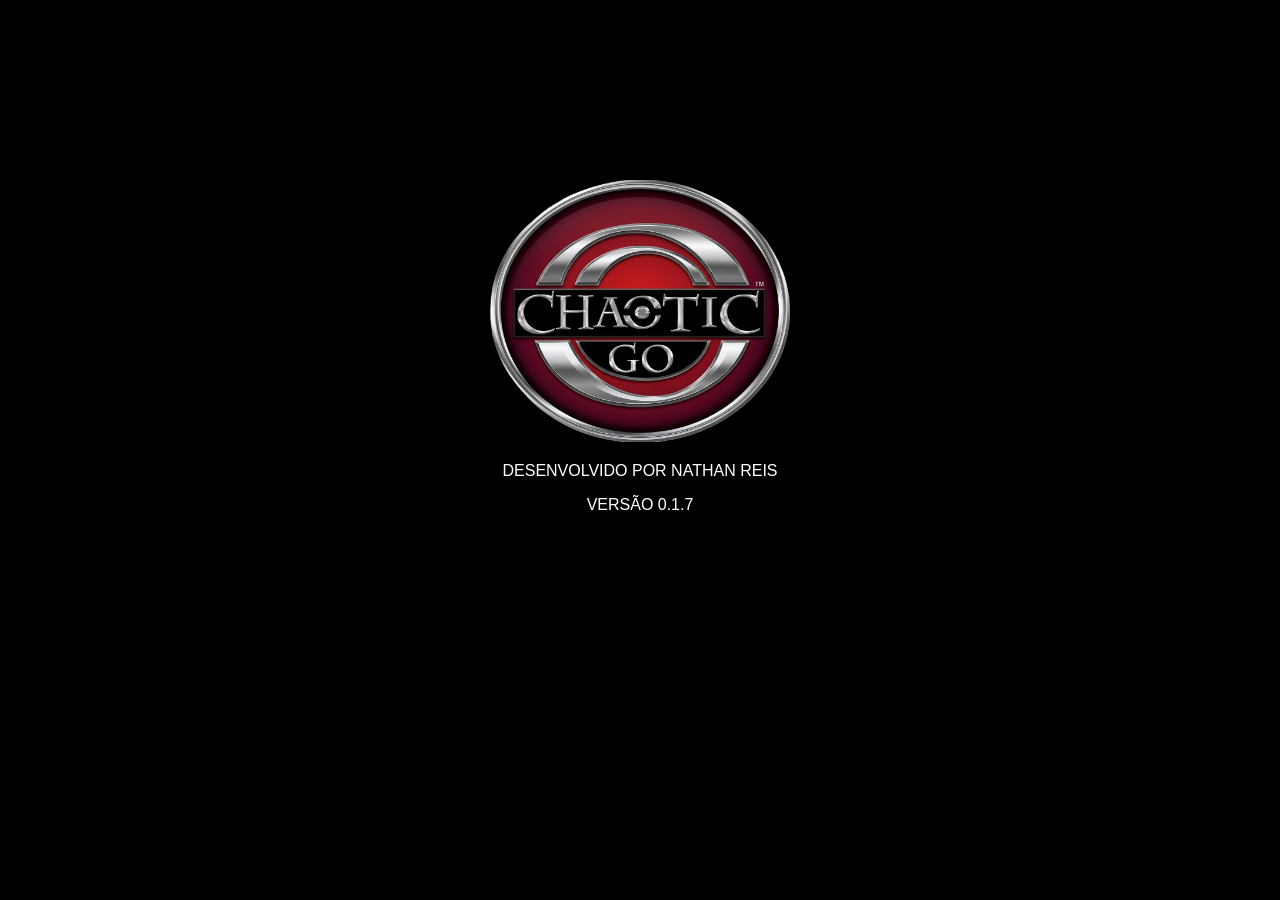
<file: index.html>
<!DOCTYPE html>
<html lang="pt-BR">
<head>
    <meta charset="UTF-8">
    <meta name="viewport" content="width=device-width, initial-scale=1.0, maximum-scale=1.0, user-scalable=no">
    <title>Chaotic GO - Abertura</title> 
    <link rel="stylesheet" href="style.css">
    <link rel="manifest" href="manifest.json">
    <script>
      if ('serviceWorker' in navigator) {
        navigator.serviceWorker.register('sw.js')
          .then(() => console.log("Scanner pronto para operar offline!"))
          .catch(err => console.log("Erro no sinal do Service Worker:", err));
      }
    </script>
</head>
<body>
    
    <div id="painel-instalacao" style="display: none; position: fixed; bottom: 30px; left: 50%; transform: translateX(-50%); background: #111; border: 2px solid #4CAF50; padding: 15px; border-radius: 10px; z-index: 10000; text-align: center; width: 85%; max-width: 400px; box-shadow: 0 0 15px #4CAF50; font-family: monospace;">
        <p style="color: white; font-size: 14px; margin-top: 0; margin-bottom: 15px;">Deseja instalar o Scanner no seu terminal para acesso rápido offline?</p>
        <button id="btn-instalar" style="background: #4CAF50; color: black; border: none; padding: 8px 15px; font-weight: bold; border-radius: 5px; cursor: pointer; margin-right: 10px;">INSTALAR</button>
        <button id="btn-fechar-install" style="background: #ff5555; color: white; border: none; padding: 8px 15px; font-weight: bold; border-radius: 5px; cursor: pointer;">AGORA NÃO</button>
    </div>
    
    <a href="login.html">
        <img src="logo.png" alt="Logotipo Chaotic GO" id="logo-abertura">
    </a>

    <p class="creditos">DESENVOLVIDO POR NATHAN REIS</p>
    <p class="versao">VERSÃO 0.1.7</p>

    <script>
        let deferredPrompt;
        const painelInstalacao = document.getElementById('painel-instalacao');
        const btnInstalar = document.getElementById('btn-instalar');
        const btnFecharInstall = document.getElementById('btn-fechar-install');

        // Escuta o evento do navegador avisando que o site pode virar App
        window.addEventListener('beforeinstallprompt', (e) => {
            e.preventDefault(); // Impede o aviso padrão feio do navegador
            deferredPrompt = e; // Salva o evento para usarmos depois
            painelInstalacao.style.display = 'block'; // Mostra o nosso painel customizado
        });

        // O que acontece quando clica em INSTALAR
        btnInstalar.addEventListener('click', async () => {
            painelInstalacao.style.display = 'none'; // Esconde o nosso painel
            if (deferredPrompt) {
                deferredPrompt.prompt(); // Dispara o instalador do celular
                const { outcome } = await deferredPrompt.userChoice;
                console.log(`Escolha da instalação: ${outcome}`);
                deferredPrompt = null; // Limpa a memória
            }
        });

        // O que acontece quando clica em AGORA NÃO
        btnFecharInstall.addEventListener('click', () => {
            painelInstalacao.style.display = 'none'; // Apenas esconde o aviso
        });
    </script>
</body>
</html>
</file>
<file: style.css>
/* =========================================
   1. CONFIGURAÇÕES GERAIS E TELA TRAVADA
   ========================================= */
html, body {
    margin: 0;
    padding: 0;
    width: 100vw;
    height: 100vh;
    background-color: #000; /* Fundo preto puro e chumbado */
    color: white; 
    font-family: Arial, sans-serif; 
    text-align: center; 
    
    /* REGRAS DE BLINDAGEM (Trava o Scroll e o Zoom) */
    overflow: hidden; 
    overscroll-behavior: none; 
    user-select: none; 
    -webkit-user-select: none;
    touch-action: pan-x pan-y; 
}

#logo-abertura { 
    width: 60%; 
    max-width: 300px; 
    height: auto; 
    display: block; 
    margin: 20vh auto 20px auto; 
    transition: transform 0.3s; 
}

#logo-abertura:hover { transform: scale(1.1); }

#logo-login { 
    width: 150px; 
    margin-top: 20px; 
    margin-bottom: 40px; 
}

/* =========================================
   2. TELA DE LOGIN, CADASTRO E MODAIS
   ========================================= */
.caixa-botoes { 
    display: flex; 
    flex-direction: column; 
    align-items: center; 
    gap: 15px; 
}

.botao-padrao, #btn-entrar, #btn-cadastrar { 
    background-color: #4CAF50; 
    color: white; 
    border: none; 
    padding: 15px; 
    width: 250px; 
    font-size: 18px; 
    font-weight: bold; 
    border-radius: 8px; 
    cursor: pointer; 
    transition: background-color 0.3s, transform 0.3s; 
    box-sizing: border-box; 
}

#btn-entrar, #btn-cadastrar { width: 100%; }

.botao-padrao:hover, #btn-entrar:hover, #btn-cadastrar:hover { 
    background-color: #45a049; 
    transform: scale(1.02); 
}

.botao-admin { 
    background-color: #8b0000; 
    color: white; 
    border: none; 
    padding: 15px; 
    width: 250px; 
    font-size: 18px; 
    font-weight: bold; 
    border-radius: 8px; 
    cursor: pointer; 
    margin-top: 20px; 
    transition: background-color 0.3s, transform 0.3s; 
}

.botao-admin:hover { 
    background-color: #ff0000; 
    transform: scale(1.02); 
}

.modal-oculto { 
    display: none; 
    position: fixed; 
    top: 0; left: 0; width: 100%; height: 100%; 
    background-color: rgba(0, 0, 0, 0.7); 
    backdrop-filter: blur(5px); 
    justify-content: center; 
    align-items: center; 
    z-index: 1000; 
}

.modal-conteudo { 
    background-color: #1a1a1a; 
    padding: 40px 30px; 
    border-radius: 15px; 
    border: 1px solid #333; 
    box-shadow: 0px 15px 35px rgba(0, 0, 0, 0.8); 
    display: flex; 
    flex-direction: column; 
    gap: 20px; 
    width: 320px; 
}

.modal-conteudo h2 { 
    color: #ffffff; 
    margin-top: 0; 
    margin-bottom: 10px; 
    font-size: 26px; 
    letter-spacing: 1px; 
}

.modal-conteudo input { 
    padding: 15px; 
    border-radius: 8px; 
    border: 1px solid #444; 
    background-color: #252525; 
    color: white; 
    font-size: 16px; 
    width: 100%; 
    box-sizing: border-box; 
    transition: border-color 0.3s, box-shadow 0.3s; 
}

.modal-conteudo input:focus { 
    border-color: #4CAF50; 
    box-shadow: 0 0 8px rgba(76, 175, 80, 0.3); 
    outline: none; 
}

.botao-voltar { 
    background-color: #8b0000; 
    color: white; 
    border: none; 
    padding: 15px; 
    width: 100%; 
    box-sizing: border-box; 
    font-size: 18px; 
    font-weight: bold; 
    border-radius: 8px; 
    cursor: pointer; 
    transition: background-color 0.3s, transform 0.3s; 
}

.botao-voltar:hover { 
    background-color: #ff0000; 
    color: white; 
    transform: scale(1.02); 
}

/* =========================================
   3. ESTRUTURA DO SCANNER
   ========================================= */
.fundo-scanner { 
    background-color: transparent; 
    display: flex; 
    justify-content: center; 
    align-items: center; 
    height: 100vh; 
    margin: 0; 
}

.carcaca-scanner { 
    background-color: #ba1818; 
    width: 100%; 
    max-width: 400px; 
    height: auto; 
    min-height: 85vh; 
    border-radius: 15px 15px 60px 60px; 
    border: 5px solid #000; 
    box-shadow: inset 0 0 20px rgba(0,0,0,0.4), 0px 15px 30px rgba(0,0,0,0.9); 
    display: flex; 
    flex-direction: column; 
    align-items: center; 
    padding: 25px 15px 15px 15px; 
    box-sizing: border-box; 
    margin: 0 auto; 
    position: relative; 
}

.logo-scanner { 
    width: 55px; 
    margin-bottom: 15px; 
    border-radius: 50%; 
    box-shadow: 0px 4px 8px rgba(0, 0, 0, 0.6); 
}

.tela-digital { 
    background-color: #081108; 
    width: 100%; 
    height: 60vh; 
    min-height: 350px; 
    border-radius: 10px 10px 25px 25px; 
    border: 6px solid #111; 
    box-shadow: inset 0px 0px 30px rgba(0,0,0,0.9); 
    display: flex; 
    justify-content: center; 
    align-items: center; 
    color: #4CAF50; 
    font-family: 'Courier New', Courier, monospace; 
    text-align: center; 
    overflow: hidden; 
    position: relative; 
} 

/* =========================================
   4. BOTÕES FÍSICOS E D-PAD
   ========================================= */
.painel-botoes { 
    margin-top: 15px; 
    background-color: #3d0c0c; 
    border: 3px solid #b3b3b3; 
    border-radius: 12px; 
    padding: 8px; 
    display: flex; 
    flex-direction: column; 
    align-items: center; 
    gap: 0px; 
    width: 140px; 
}

.linha-botoes { display: flex; justify-content: center; }
.linha-meio { align-items: center; }

.btn-direcional { 
    background-color: #4CAF50; 
    color: #000; 
    border: 2px solid #111; 
    width: 35px; 
    height: 35px; 
    font-size: 14px; 
    cursor: pointer; 
    box-shadow: 0px 3px 0px #1b5e20; 
    transition: transform 0.1s, box-shadow 0.1s; 
}

#btn-cima { border-radius: 10px 10px 0 0; }
#btn-baixo { border-radius: 0 0 10px 10px; }
#btn-esq { border-radius: 10px 0 0 10px; }
#btn-dir { border-radius: 0 10px 10px 0; }

.btn-direcional:active { 
    transform: translateY(3px); 
    box-shadow: 0px 0px 0px #1b5e20; 
}

.btn-escanear { 
    background-color: #e53935; 
    color: white; 
    font-weight: bold; 
    font-size: 10px; 
    border: 2px solid #111; 
    border-radius: 50%; 
    width: 45px; 
    height: 45px; 
    cursor: pointer; 
    box-shadow: 0px 3px 0px #8e0000; 
    margin: 0 3px; 
    transition: transform 0.1s, box-shadow 0.1s, background-color 0.3s; 
}

.btn-escanear:active { 
    transform: translateY(3px); 
    box-shadow: 0px 0px 0px #8e0000; 
    background-color: #ff5252; 
}

/* =========================================
   5. MENU DE APPS E GRADE
   ========================================= */
.menu-grade { 
    display: grid; 
    grid-template-columns: repeat(3, 1fr); 
    gap: 15px; 
    padding: 10px; 
    width: 100%; 
    justify-items: center; 
}

.app-icone { 
    display: flex; 
    flex-direction: column; 
    align-items: center; 
    justify-content: center; 
    width: 65px; 
    height: 65px; 
    background-color: #0d2a0d; 
    border: 2px solid #1b5e20; 
    border-radius: 12px; 
    cursor: pointer; 
    transition: transform 0.2s, background-color 0.2s, box-shadow 0.2s; 
}

.app-icone:hover { 
    transform: scale(1.1); 
    background-color: #1b5e20; 
    box-shadow: 0 0 12px #4CAF50; 
}

.app-selecionado { 
    transform: scale(1.1); 
    background-color: #1b5e20; 
    box-shadow: 0 0 15px #4CAF50, inset 0 0 10px #4CAF50; 
    border-color: #4CAF50; 
}

.icone-emoji { font-size: 24px; margin-bottom: 5px; }

.app-texto { 
    font-size: 9px; 
    color: #4CAF50; 
    font-weight: bold; 
    font-family: Arial, sans-serif; 
    letter-spacing: 1px; 
}

/* =========================================
   6. LOCAIS, CARROSSEL E MENSAGENS
   ========================================= */
#tela-locais { 
    display: flex; 
    flex-direction: column; 
    align-items: center; 
    justify-content: center; 
    width: 100%; 
    height: 100%; 
}

.titulo-tela { 
    font-size: 12px; 
    font-weight: bold; 
    margin-top: 0; 
    margin-bottom: 5px; 
    letter-spacing: 1px; 
}

.mensagem-sistema { 
    color: #ffcc00; 
    font-size: 9px; 
    font-weight: bold; 
    min-height: 25px; 
    width: 80%; 
    opacity: 0; 
    transition: opacity 0.3s; 
}

.mensagem-sistema.mostrar { opacity: 1; }

.container-carrossel { 
    display: flex; 
    align-items: center; 
    justify-content: center; 
    gap: 10px; 
    width: 100%; 
    margin-top: 5px; 
}

.seta-carrossel { 
    background: none; 
    border: none; 
    color: #4CAF50; 
    font-size: 22px; 
    cursor: pointer; 
    transition: transform 0.2s, color 0.2s; 
    padding: 0 5px; 
}

.seta-carrossel:hover { color: #fff; transform: scale(1.2); }

.carrossel-cartas { display: flex; justify-content: center; }

.carta-local-real { 
    width: 180px; 
    height: 125px; 
    border: 3px solid #555; 
    border-radius: 8px; 
    cursor: pointer; 
    transition: transform 0.2s, border-color 0.2s, box-shadow 0.2s; 
    overflow: hidden; 
}

.carta-local-real img { 
    width: 100%; 
    height: 100%; 
    object-fit: cover; 
    display: block; 
}

.carta-local-real:hover { 
    transform: scale(1.05) translateY(-5px); 
    border-color: #4CAF50; 
    box-shadow: 0px 5px 15px rgba(76, 175, 80, 0.4); 
}

.btn-voltar-pequeno { 
    margin-top: 15px; 
    background-color: transparent; 
    color: #ff5252; 
    border: 1px solid #ff5252; 
    padding: 5px 15px; 
    font-size: 10px; 
    border-radius: 5px; 
    cursor: pointer; 
}

.btn-voltar-pequeno:hover { 
    background-color: #ff5252; 
    color: white; 
}

/* =========================================
   7. INSPEÇÃO, ZOOM E DNA (STATS)
   ========================================= */
#tela-detalhe-carta { 
    width: 100%; 
    height: 100%; 
    display: flex; 
    justify-content: center; 
    align-items: center; 
    background-color: #020502; 
}

.container-carta-inspecao {
    position: relative;
    width: 100%;
    height: 100%;
    display: flex;
    justify-content: center;
    align-items: center;
}

#imagem-detalhe { 
    max-width: 95%; 
    max-height: 95%; 
    border-radius: 10px; 
    border: 2px solid #4CAF50; 
    object-fit: contain; 
    box-shadow: 0 0 20px rgba(76, 175, 80, 0.3); 
}

.camada-stats {
    position: absolute;
    width: 100%;
    height: 100%;
    top: 0;
    left: 0;
    pointer-events: none;
}

/* =========================================================
   CALIBRAÇÃO 4.0 - PIXELS DO DIRETOR (COMPUTADORES / PC)
   ========================================================= */
.stat {
    position: absolute;
    color: black;
    font-weight: bold;
    font-family: 'Arial Black', sans-serif;
    font-size: 11px; 
    text-shadow: 1px 1px 0px white;
    width: 50px;
    text-align: center;
}

/* Coloque aqui os números que ficam perfeitos no seu PC */
#stat-coragem    { top: 64%; left: 15.1%; } 
#stat-poder      { top: 70.2%; left: 15.1%; } 
#stat-sabedoria  { top: 76.1%; left: 15.1%; } 
#stat-velocidade { top: 82.7%; left: 15.1%; } 
#stat-energia    { top: 87.7%; left: 69.5%; font-size: 20px; width: 60px; }


/* =========================================================
   CALIBRAÇÃO MOBILE (CELULARES - TELAS MENORES QUE 768px)
   ========================================================= */
@media (max-width: 768px) {
    .stat {
        /* Se precisar diminuir um pouco a fonte no celular, mude aqui: */
        font-size: 19px; 
    }

    /* Coloque aqui os números que ficam perfeitos na tela do seu celular */
    #stat-coragem    { top: 63.2%; left: 7.3%; } 
    #stat-poder      { top: 69.1%; left: 7.3%; } 
    #stat-sabedoria  { top: 74.7%; left: 7.3%; } 
    #stat-velocidade { top: 81%; left: 7.3%; } 
    #stat-energia    { top: 86.5%; left: 77.5%; font-size: 30px; }
}


/* =========================================
   8. RADAR E MAPA
   ========================================= */
.painel-acao-viagem { 
    margin-top: 25px; 
    display: flex; 
    gap: 15px; 
    width: 100%; 
    justify-content: center; 
    align-items: center; 
}

.botao-viajar { 
    background-color: #4CAF50; 
    color: #000; 
    font-weight: bold; 
    font-size: 14px; 
    padding: 12px 20px; 
    border: 2px solid #1b5e20; 
    border-radius: 8px; 
    cursor: pointer; 
    box-shadow: 0 5px 0 #1b5e20; 
    transition: transform 0.1s, box-shadow 0.1s; 
}

.botao-viajar:active { 
    transform: translateY(5px); 
    box-shadow: 0 0 0 #1b5e20; 
}

.botao-voltar-viagem { 
    background-color: #e53935; 
    color: white; 
    font-weight: bold; 
    font-size: 14px; 
    padding: 12px 20px; 
    border: 2px solid #8e0000; 
    border-radius: 8px; 
    cursor: pointer; 
    box-shadow: 0 5px 0 #8e0000; 
    transition: transform 0.1s, box-shadow 0.1s; 
}

.botao-voltar-viagem:active { 
    transform: translateY(5px); 
    box-shadow: 0 0 0 #8e0000; 
}

#tela-mapa { 
    width: 100%; 
    height: 100%; 
    display: flex; 
    flex-direction: column; 
    justify-content: center; 
    align-items: center; 
    position: relative; 
}

@keyframes piscar { 
    0% { opacity: 1; text-shadow: 0 0 5px #4CAF50; } 
    50% { opacity: 0.4; text-shadow: none; } 
    100% { opacity: 1; text-shadow: 0 0 5px #4CAF50; } 
}

.texto-carregando { 
    font-size: 14px; 
    animation: piscar 1.5s infinite; 
    color: #4CAF50; 
    font-weight: bold; 
    padding: 20px; 
    z-index: 10; 
}

#meu-mapa { width: 100%; height: 100%; display: none; z-index: 1; }

.btn-radar {
    position: absolute;
    bottom: 15px;
    z-index: 1000;
    background-color: #111;
    border-color: #4CAF50;
    color: #4CAF50;
    font-weight: bold;
}

.btn-radar:hover { background-color: #4CAF50; color: #000; }

/* =========================================
   9. ARENA DO MINI-GAME E MONSTRO NA CENA
   ========================================= */
#tela-minigame { 
    width: 100%; 
    height: 100%; 
    position: relative; 
    display: none; 
}

#fundo-cena-minigame { 
    width: 100%; 
    height: 100%; 
    object-fit: cover; 
    position: absolute; 
    top: 0; left: 0; 
    z-index: 1;
    filter: brightness(0.6) sepia(0.3) hue-rotate(80deg); 
}

/* O NOVO: Visual do monstro na cena de combate */
#monstro-cena {
    position: absolute;
    bottom: 10%;
    left: 50%;
    transform: translateX(-50%);
    height: 50%;
    z-index: 2;
    pointer-events: none;
    filter: drop-shadow(0 0 15px rgba(0,0,0,0.8));
}

#interface-minigame { position: relative; z-index: 3; width: 100%; height: 100%; }

#timer-barra { 
    width: 80%; height: 10px; 
    background: #002200; 
    border: 2px solid #4CAF50; 
    margin: 15px auto 5px; 
    border-radius: 5px; 
}

#timer-progresso { 
    width: 100%; height: 100%; 
    background: #4CAF50; 
    transition: width 0.1s linear; 
}

/* O ALVO FIXO (Para garantir a precisão matemática) */
.alvo-circulo {
    position: absolute; 
    width: 45px; /* Tamanho fixado */
    height: 45px; /* Tamanho fixado */
    border: 3px solid rgba(255, 255, 255, 0.8);
    border-radius: 50%; 
    background: rgba(255, 255, 255, 0.1);
    transform: translate(-50%, -50%);
    z-index: 4; /* Na frente do monstro */
}

.alvo-circulo.atingido { 
    border-color: #4CAF50; 
    background: rgba(76, 175, 80, 0.5); 
    box-shadow: 0 0 15px #4CAF50; 
}

#mira-vermelha {
    position: absolute; 
    width: 25px; 
    height: 25px;
    background: radial-gradient(circle, #ff0000 30%, transparent 70%);
    border: 2px solid #ff5555; 
    border-radius: 50%;
    transform: translate(-50%, -50%); 
    z-index: 10; /* Sempre no topo de tudo */
    transition: top 0.3s ease-in-out, left 0.3s ease-in-out; 
}

/* =========================================
   10. TELA DE PERFIL DO JOGADOR
   ========================================= */
#tela-perfil {
    width: 100%;
    height: 100%;
    display: none;
    flex-direction: column;
    align-items: center;
    position: relative;
    overflow-y: auto;
    padding-bottom: 20px;
    box-sizing: border-box;
}

.perfil-info {
    background: #112211;
    border: 1px solid #4CAF50;
    border-radius: 10px;
    padding: 10px;
    width: 80%;
    margin-top: 10px;
    margin-bottom: 10px;
    display: flex;
    flex-direction: column;
    align-items: center;
}

.avatar-perfil {
    font-size: 35px;
    background-color: #000;
    border: 2px solid #4CAF50;
    border-radius: 50%;
    width: 60px;
    height: 60px;
    line-height: 60px;
    margin-bottom: 5px;
    cursor: pointer;
    background-size: cover;
    background-position: center;
    transition: transform 0.2s;
}

.avatar-perfil:hover { transform: scale(1.1); border-color: #fff; }

.nome-editavel {
    margin: 5px 0; color: white; font-size: 16px; cursor: pointer; transition: color 0.2s;
}
.nome-editavel:hover { color: #4CAF50; }

.perfil-stats-grid {
    display: grid;
    grid-template-columns: 1fr 1fr;
    gap: 10px;
    width: 85%;
}

.stat-box {
    background: #000;
    border: 1px solid #4CAF50;
    border-radius: 8px;
    padding: 8px;
    font-size: 8px;
    color: #4CAF50;
    text-transform: uppercase;
}

.stat-box span {
    display: block; font-size: 14px; color: white; font-weight: bold; margin-top: 2px;
}

/* =========================================
   11. TELA SOCIAL E TROCAS
   ========================================= */
#tela-social {
    width: 100%; height: 100%; display: none; flex-direction: column; align-items: center; position: relative; overflow-y: auto; padding-bottom: 20px; box-sizing: border-box;
}

.amigo-item {
    background: #112211; border: 1px solid #4CAF50; border-radius: 8px; padding: 10px; display: flex; justify-content: space-between; align-items: center; width: 90%; margin-bottom: 8px; box-sizing: border-box;
}

.amigo-info { display: flex; align-items: center; gap: 10px; }
.amigo-avatar { font-size: 20px; width: 35px; height: 35px; background: #000; border-radius: 50%; display: flex; align-items: center; justify-content: center; border: 1px solid #4CAF50; }
.amigo-nome { color: white; font-size: 11px; font-weight: bold; }
.amigo-id { color: #4CAF50; font-size: 9px; }

.btn-trocar {
    background: #4CAF50; color: #000; border: none; padding: 6px 12px; border-radius: 5px; font-weight: bold; cursor: pointer; font-size: 10px; transition: transform 0.2s;
}
.btn-trocar:hover { transform: scale(1.1); background: #fff; }

.slot-troca {
    width: 65px; height: 90px; border-radius: 5px; display: flex; align-items: center; justify-content: center; background: #111; margin: 0 auto;
}
/* =========================================
   12. OFICINA DE DECKS (TABULEIRO)
   ========================================= */
.tabuleiro-glow {
    background: linear-gradient(135deg, #1f4f59 0%, #112d33 100%);
    border: 3px solid #00ffff;
    border-radius: 15px;
    box-shadow: 0 0 15px #00ffff, inset 0 0 20px rgba(0,255,255,0.2);
    width: 100%;
    flex: 1;
    display: flex;
    padding: 10px;
    box-sizing: border-box;
    position: relative;
}

/* Áreas divididas */
.area-pilhas { display: flex; flex-direction: column; gap: 20px; justify-content: center; width: 75px; align-items: center; }
.area-formacao { display: flex; flex-direction: column; gap: 10px; align-items: center; justify-content: center; flex: 1; }
.area-mugics { display: flex; flex-direction: column; gap: 3px; align-items: center; justify-content: center; width: 40px; }

/* Pilhas 3D (Ataques e Locais) */
.pilha-cartas {
    width: 60px;
    height: 85px;
    background: #111;
    border-radius: 5px;
    display: flex;
    flex-direction: column;
    align-items: center;
    justify-content: center;
    color: white;
    font-size: 9px;
    font-weight: bold;
    cursor: pointer;
    box-shadow: -2px 2px 0 #222, -4px 4px 0 #444, -6px 6px 0 #666;
    border: 2px solid #555;
    transition: transform 0.2s;
}
.pilha-cartas:hover { transform: translate(2px, -2px); }
.slot-local { border-color: #4CAF50; color: #4CAF50; }
.slot-ataque { border-color: #ff5555; color: #ff5555; }
.contador-cartas { font-size: 14px; margin-top: 5px; color: white; }

/* Linhas 3-2-1 e Combo Criatura/Equipamento */
.linha-formacao { display: flex; justify-content: center; gap: 10px; width: 100%; }
.combo-slot { position: relative; width: 50px; height: 50px; cursor: pointer; }

.slot-criatura {
    width: 100%;
    height: 100%;
    background: #0a1515;
    border: 2px solid #00ffff;
    border-radius: 8px;
    box-shadow: inset 0 0 10px rgba(0,255,255,0.2);
    position: absolute;
    top: 0; left: 0;
    z-index: 2;
    display: flex; align-items: center; justify-content: center;
    transition: transform 0.2s;
}
.slot-criatura:hover { transform: scale(1.1); border-color: #fff; }

.slot-equipamento {
    width: 80%;
    height: 80%;
    background: #331111;
    border: 2px solid #ffaa00;
    border-radius: 5px;
    position: absolute;
    bottom: -8px;
    right: -8px;
    z-index: 1;
    box-shadow: 2px 2px 5px rgba(0,0,0,0.8);
}

/* =========================================
   MUGICS - HEPTÁGONOS ORIGINAIS COM BORDA NEON
   ========================================= */
.slot-mugic-heptagono {
    position: relative; 
    width: 26px;  /* ⬅️ Diminuímos de 30px para 26px! O tamanho perfeito. */
    height: 26px; 
    background: #00ffff; /* A cor Neon da borda */
    clip-path: polygon(50% 0%, 90% 20%, 100% 60%, 75% 100%, 25% 100%, 0% 60%, 10% 20%);
    display: flex;
    align-items: center;
    justify-content: center;
    cursor: pointer;
    flex-shrink: 0; 
    transition: transform 0.2s;
}

.slot-mugic-heptagono:hover {
    transform: scale(1.1);
    background: #fff; 
}

/* O "buraco" escuro do meio onde a carta entra */
.slot-mugic-heptagono::after {
    content: '';
    position: absolute;
    width: 22px; /* ⬅️ Exatamente 4 pixels menor que 26px (mantendo os 2px de borda) */
    height: 22px; 
    background: #050a0f; 
    clip-path: polygon(50% 0%, 90% 20%, 100% 60%, 75% 100%, 25% 100%, 0% 60%, 10% 20%);
    top: 50%; 
    left: 50%; 
    transform: translate(-50%, -50%); 
}
/* =========================================
   13. CLASSES AUXILIARES (LÓGICA)
   ========================================= */
.escondido {
    display: none !important; /* Faz o elemento sumir do tabuleiro sem quebrar o layout */
}

/* Botão de Ajuda "?" (Círculo Neon) */
.btn-help-decks {
    width: 30px;
    height: 30px;
    border: 2px solid #00ffff;
    border-radius: 50%;
    color: #00ffff;
    background: transparent;
    font-size: 18px;
    font-weight: bold;
    display: flex;
    align-items: center;
    justify-content: center;
    cursor: pointer;
    box-shadow: 0 0 10px rgba(0, 255, 255, 0.5);
    transition: background 0.2s, box-shadow 0.2s;
    user-select: none;
}

.btn-help-decks:hover {
    background: rgba(0, 255, 255, 0.2);
    box-shadow: 0 0 15px #00ffff;
}

/* Botão Fechar do Modal (×) */
.btn-close-livro {
    position: absolute;
    top: 10px;
    right: 15px;
    font-size: 24px;
    color: #ff5555;
    cursor: pointer;
    user-select: none;
    transition: color 0.2s;
}

.btn-close-livro:hover {
    color: #fff;
}

/* --- O Livro Animado (Encaixado Perfeitamente no Visor) --- */
.livro {
    width: 90%; 
    height: 75%; /* 💡 Reduzi um pouco a altura para as setas caberem embaixo! */
    max-width: 320px; 
    max-height: 450px; 
    background: #111; 
    border: 2px solid #00ffff; 
    border-radius: 10px;
    perspective: 1500px; 
    overflow: hidden; 
    box-shadow: 0 0 20px rgba(0, 255, 255, 0.3); 
    position: relative; /* 💡 Tirei a flutuação! Agora as setas aparecem! */
    z-index: 10; 
}

/* As Páginas do Livro */
.pagina {
    position: absolute;
    width: calc(100% - 4px); /* Espaço para as bordas neon (2px de cada lado) */
    height: calc(100% - 4px); /* Espaço para as bordas neon (2px em cima/baixo) */
    background: #0a0f0a; /* Fundo escuro original */
    padding: 15px; /* Padding reduzido original */
    box-sizing: border-box;
    display: flex;
    flex-direction: column;
    align-items: center;
    justify-content: center;
    backface-visibility: hidden; /* Esconde a parte de trás da página original */
    transition: transform 0.6s; /* Tempo da animação original */
    transform-origin: left center; /* Eixo de rotação original */
    opacity: 0; /* Começa invisível original */
    z-index: 1; /* Começa em z-index baixo original */
    
    /* 👇 Centralização Milimétrica na .livro (Matemática Infallível) 👇 */
    top: 50%;
    left: 50%;
    transform: translate(-50%, -50%); /* Garante o encaixe perfeito no meio */
}

/* Página Ativa (vísivel, de pé e centralizada) */
.pagina-ativa {
    opacity: 1;
    z-index: 10;
    transform: translate(-50%, -50%) rotateY(0deg); /* Posição normal, mantendo a centralização */
}

/* Página Anterior (girada para trás e centralizada) */
.pagina-anterior {
    transform: translate(-50%, -50%) rotateY(-180deg); /* Gira 180 graus, mantendo a centralização */
}

/* Estilização do Conteúdo do Livro */
.livro h3, .livro h4 { color: #00ffff; margin-bottom: 10px; text-shadow: 0 0 5px #00ffff; text-align: center;}
.livro h3 { font-size: 20px; text-transform: uppercase; }
.livro p { color: #fff; font-size: 12px; margin-bottom: 15px; text-align: center; }
.livro ul { color: #4CAF50; font-size: 11px; margin-top: 10px; padding-left: 15px; text-align: left; list-style-type: decimal; }
.livro li { margin-bottom: 5px; line-height: 1.3;}
.livro strong { color: #fff; }

/* Navegação do Livro (Setas) */
.navegacao-livro {
    display: flex;
    gap: 30px;
    margin-top: 20px;
    margin-bottom: 10px;
}

.seta-livro {
    background: transparent;
    border: none;
    color: #4CAF50;
    font-size: 24px;
    cursor: pointer;
    transition: color 0.2s;
    user-select: none;
}

.seta-livro:hover {
    color: #00ffff;
}


/* ========================================= */
/* ⚔️ TABULEIRO OFICIAL DO DROME (6x6) ⚔️ */
/* ========================================= */

.arena-drome-container {
    width: 100%;
    height: 100%;
    background: #2b2b2b; /* fundo mais fiel */
    display: flex;
    flex-direction: column;
    justify-content: space-between;
    padding: 10px;
    box-sizing: border-box;
}

.metade-tabuleiro {
    display: flex;
    justify-content: space-between;
    align-items: center;
    width: 100%;
    height: 42%; /* mais espaço pro campo */
}

/* 🔥 Vira TODO o lado do oponente */
.lado-oponente {
    transform: rotate(180deg);
}

/* 🔥 MAS corrige as cartas do oponente para ficarem legíveis */
.lado-oponente .slot-carta-batalha {
    transform: rotate(180deg);
}

/* 🔥 CARTAS DO JOGADOR (ficam viradas para o oponente) */
.virada-180 {
    transform: rotate(180deg);
}

/* Zonas Laterais (Decks e Mugics) */
.zona-lateral {
    width: 22%;
    height: 100%;
    display: flex;
    flex-direction: column;
    justify-content: space-between;
    align-items: center;
}


.box-deck.ataque { border-color: #ff5555; }

.coluna-mugics {
    display: flex;
    flex-direction: column;
    gap: 6px;
    padding: 6px;
    background: rgba(0,255,255,0.08);
    border-radius: 10px;
}

.hex-mugic::after {
    content: '';
    width: 20px;
    height: 20px;
    background: #0a0a0a;
    clip-path: polygon(50% 0%, 90% 20%, 100% 60%, 75% 100%, 25% 100%, 0% 60%, 10% 20%);
}

.box-deck {
    width: 65px;
    height: 90px;
    border: 2px solid #ccc;
    background: #111;
    color: #fff;
    font-size: 10px;
    display: flex;
    align-items: center;
    justify-content: center;
    text-align: center;
    border-radius: 6px;
}

.hex-mugic {
    width: 26px;
    height: 26px;
    background: #00ffff;
    clip-path: polygon(50% 0%, 90% 20%, 100% 60%, 75% 100%, 25% 100%, 0% 60%, 10% 20%);
    display: flex;
    align-items: center;
    justify-content: center;
    box-shadow: 0 0 10px #00ffff;
}

/* Zona Central (Pirâmide Centralizada) */
.zona-central.centralizada {
    flex: 1;
    display: flex;
    flex-direction: column;
    justify-content: center;
    align-items: center;
    gap: 2px; /* Cartas quase coladas */
}

.linha-formacao-batalha {
    display: flex;
    justify-content: center;
    gap: 2px; /* Cartas quase coladas */
}

.slot-carta-batalha {
    width: 80px;  /* Diminuímos a largura de 88px */
    height: 100px; /* Diminuímos a altura de 110px */
    background: transparent;
    border: none;
    box-shadow: none;
    border-radius: 0;
    overflow: visible;
}

/* Área da Mão de Cartas */
.mao-jogador {
    height: 16%;
    width: 100%;
    display: flex;
    justify-content: center;
    gap: 12px;
    align-items: flex-end;
    border-top: 2px solid #444;
    padding-top: 8px;
}

.carta-mao {
    width: 65px;
    height: 90px;
    background: #000;
    border: 2px solid #ff5555;
    border-radius: 6px;
    background-size: cover;
    background-position: center;
    cursor: pointer; 
    position: relative; 
    z-index: 100; 
    transition: transform 0.2s, box-shadow 0.2s; 
}
.carta-mao:hover, .carta-mao:active {
    transform: translateY(-10px);
    box-shadow: 0 5px 15px rgba(255, 85, 85, 0.6);
}


/* =========================================
   14. ESTILOS DA MINI-CARTA (DROME PRO 2.0 - CORRIGIDO)
   ========================================= */
.mini-card-wrapper {
    position: relative;
    width: 100%;
    height: 100%;
    display: flex;
    flex-direction: column;
    box-sizing: border-box;
}

/* Corpo da Carta (Cinza Padrão Vazio) */
.mini-card-body {
    background: #2a2a2a;
    border: 1px solid #777;
    border-radius: 5px;
    width: 100%;
    height: 100%;
    display: flex;
    flex-direction: column;
    padding: 2px;
    box-sizing: border-box;
    position: relative;
    transition: border-color 0.2s, box-shadow 0.2s;
}

/* Classes de COR da TRIBO nas BORDAS */
.mini-card-body.tribo-azul { border-color: #29b6f6; box-shadow: 0 0 5px rgba(41,182,246,0.5); }
.mini-card-body.tribo-vermelho { border-color: #ef5350; box-shadow: 0 0 5px rgba(239,83,80,0.5); }
.mini-card-body.tribo-amarelo { border-color: #ffee58; box-shadow: 0 0 5px rgba(255,238,88,0.5); }
.mini-card-body.tribo-verde { border-color: #66bb6a; box-shadow: 0 0 5px rgba(102,187,106,0.5); }
.mini-card-body.tribo-ciano { border-color: #00bcd4; box-shadow: 0 0 5px rgba(0,188,212,0.5); }
.mini-card-body.tribo-cinza { border-color: #9e9e9e; box-shadow: 0 0 5px rgba(158,158,158,0.5); }

/* Foco na Arte (Estilo Decks) */
.mini-top-row {
    flex: 1;
    width: 100%;
    overflow: hidden;
    margin-bottom: 2px;
    display: flex; /* Garante que a imagem não vai sumir/encolher */
}

/* Foco da Arte Ajustado (Tira o nome do topo) */
.mini-art {
    width: 100%;
    height: 100%;
    border: 1px solid #555;
    border-radius: 3px;
    background-size: 150%; /* Zoom extra pra esconder o nome */
    background-position: center 35%; /* Empurra a imagem focando no rosto */
    background-color: #333;
}

/* Barra de HP Horizontal Calibrada */
.mini-hp-row {
    width: 100%;
    height: 10px; 
    border: 1px solid #777;
    border-radius: 10px;
    background: #111;
    position: relative;
    overflow: hidden;
    margin-bottom: 2px;
    box-sizing: border-box;
}
.mini-hp-fill {
    height: 100%;
    width: 0%; 
    transition: width 0.3s, background-color 0.3s;
}
.mini-hp-text {
    position: absolute;
    top: 50%; left: 50%;
    transform: translate(-50%, -50%);
    color: #fff;
    font-size: 8px;
    font-weight: bold;
    text-shadow: 1px 1px 1px #000, -1px -1px 1px #000;
}

/* Área dos Status (Fundo Branco) */
.mini-stats-container {
    background: #fff;
    border-radius: 3px;
    display: flex;
    flex-direction: column;
    width: 100%;
}

/* Atributos (C,P,S,V) FORÇADOS A FICAR NA HORIZONTAL */
.mini-stats-band {
    display: flex !important;
    flex-direction: row !important; /* Salva-vidas: Impede de ficar vertical */
    justify-content: space-around;
    align-items: center;
    padding: 2px;
    border-bottom: 1px dotted #ccc;
    width: 100%;
    box-sizing: border-box;
}
.mini-stat-item {
    display: flex;
    flex-direction: row;
    align-items: center;
    gap: 1px;
    line-height: 1;
}
.mini-stat-item span { font-size: 6px; }
.mini-stat-item b { font-size: 7px; color: #000; font-family: 'Arial Black', sans-serif;}

/* Banda de Elementos (Sempre mostra os 4, com efeito de ativo/inativo) */
.mini-elements-band {
    display: flex !important;
    flex-direction: row !important; /* Força na horizontal */
    justify-content: center;
    gap: 3px;
    padding: 2px;
    width: 100%;
    box-sizing: border-box;
}

/* Slot Base do Elemento (Visual Padrão Inativo) */
.mini-el { 
    width: 12px; height: 12px; 
    border-radius: 50%; 
    display: flex; align-items: center; justify-content: center;
    font-size: 9px; /* Aumentado para melhor visualização mobile */
    line-height: 1;
    box-sizing: border-box;
    transition: all 0.2s;
    
    /* Configuração do "Slot Vazio" */
    background: rgba(255, 255, 255, 0.05); /* Fundo sutil */
    border: 1px solid rgba(255, 255, 255, 0.1); /* Borda quase invisível */
    color: rgba(255, 255, 255, 0.3); /* Emoji apagado */
    filter: grayscale(100%); /* Força tudo a ficar cinza */
}

/* Classes para os Slots ATIVOS (Coloridos e com Glow) */
.mini-el.ativo {
    filter: grayscale(0%);
    color: rgba(255, 255, 255, 1);
    background: #111; /* Fundo escuro para dar contraste ao emoji */
}

.mini-el.ativo.fogo { border-color: #ff3333; box-shadow: 0 0 4px #ff3333; }
.mini-el.ativo.ar { border-color: #fff; box-shadow: 0 0 4px #fff; }
.mini-el.ativo.terra { border-color: #4caf50; box-shadow: 0 0 4px #4caf50; }
.mini-el.ativo.agua { border-color: #03a9f4; box-shadow: 0 0 4px #03a9f4; }

/* =========================================
   15. SISTEMA DE CONTADOR INTELIGENTE
   ========================================= */

/* Botão de Fichas mais fino e elegante */
.btn-total-fichas {
    width: 90%;
    background: #1a1a1a;
    border: 2px solid #555;
    color: #4CAF50;
    border-radius: 6px;
    padding: 4px; /* Mais fino */
    cursor: pointer;
    font-size: 9px;
    font-weight: bold;
    display: flex;
    align-items: center;
    justify-content: center;
    gap: 5px;
    transition: background 0.2s, border-color 0.2s;
    box-sizing: border-box;
    margin: 0 auto;
}

.total-number {
    font-size: 14px;
    font-family: 'Arial Black', sans-serif;
    color: #fff;
}


/* =========================================
   15. SISTEMA DE CONTADOR INTELIGENTE (DROME)
   ========================================= */

/* O Botão do Contador Inteligente */
.btn-total-fichas {
    width: 100%;
    background: #1a1a1a;
    border: 2px solid #555;
    color: #4CAF50;
    border-radius: 8px;
    padding: 8px;
    cursor: pointer;
    font-size: 10px;
    font-weight: bold;
    display: flex;
    align-items: center;
    justify-content: center;
    gap: 8px;
    transition: background 0.2s, border-color 0.2s;
    box-sizing: border-box;
}

.btn-total-fichas:hover {
    background: #2a2a2a;
    border-color: #4CAF50;
}

.mini-contador-heptagono {
    width: 14px; height: 14px;
    background: #fff;
    clip-path: polygon(50% 0%, 90% 20%, 100% 60%, 75% 100%, 25% 100%, 0% 60%, 10% 20%);
    box-shadow: 0 0 2px #000;
}

.total-number {
    font-size: 16px;
    font-family: 'Arial Black', sans-serif;
    color: #fff;
}

/* O Modal de Detalhes (Filtro e Conteúdo) */
.modal-overlay {
    position: absolute; top: 0; left: 0; width: 100%; height: 100%;
    background: rgba(0, 10, 15, 0.95);
    z-index: 500;
    justify-content: center; align-items: center;
    backdrop-filter: blur(5px);
    border-radius: 10px;
    padding: 20px; box-sizing: border-box;
    display: flex; /* Começa visível para teste */
}

.modal-content-fichas {
    background: #111;
    border: 2px solid #4CAF50;
    border-radius: 10px;
    width: 90%; max-width: 320px;
    max-height: 80%;
    padding: 15px; box-sizing: border-box;
    overflow-y: auto;
    position: relative;
}

.modal-content-fichas h3 { color: #4CAF50; text-align: center; margin-top: 0; margin-bottom: 15px; font-size: 16px; text-transform: uppercase; }

.fechar-modal-fichas { position: absolute; top: 8px; right: 12px; font-size: 20px; color: #ff5555; cursor: pointer; }

/* Item na lista do modal */
.criatura-fichas-item {
    background: #1a1a1a;
    border: 1px solid #333;
    border-radius: 5px;
    padding: 10px;
    display: flex;
    align-items: center;
    gap: 10px;
    margin-bottom: 8px;
}

.criatura-fichas-item.sem-fichas { border-color: #555; opacity: 0.6; }

.criatura-fichas-art { width: 30px; height: 30px; border-radius: 5px; background-size: cover; background-position: center; border: 1px solid #777; }

.criatura-fichas-info { flex: 1; text-align: left; }
.criatura-fichas-nome { color: #fff; font-size: 12px; font-weight: bold; }
.criatura-fichas-tribo { color: #4CAF50; font-size: 10px; }

.criatura-fichas-valor { font-size: 20px; font-family: 'Arial Black', sans-serif; color: #4CAF50; }
.criatura-fichas-item.sem-fichas .criatura-fichas-valor { color: #999; }

/* =========================================
   16. TELA DE ENTRADA DO DROME
   ========================================= */

/* Botões de escolha (Online / Amigo / Modo) */
.btn-entrada-drome {
    display: flex;
    align-items: center;
    gap: 15px;
    background: #0d1a0d;
    border: 2px solid #1b5e20;
    border-radius: 12px;
    padding: 15px;
    cursor: pointer;
    transition: background 0.2s, border-color 0.2s, transform 0.1s, box-shadow 0.2s;
    text-align: left;
    width: 100%;
    box-sizing: border-box;
}

.btn-entrada-drome:active {
    transform: scale(0.97);
}

.btn-entrada-drome.online:hover,
.btn-entrada-drome.online:active {
    background: #0d2a1a;
    border-color: #4CAF50;
    box-shadow: 0 0 12px rgba(76,175,80,0.3);
}

.btn-entrada-drome.amigo:hover,
.btn-entrada-drome.amigo:active {
    background: #1a1a0d;
    border-color: #ffd700;
    box-shadow: 0 0 12px rgba(255,215,0,0.3);
}

.btn-entrada-drome.amigo {
    border-color: #ffd700;
}

.btn-entrada-drome.modo:hover,
.btn-entrada-drome.modo:active {
    background: #1a2a1a;
    border-color: #4CAF50;
    box-shadow: 0 0 12px rgba(76,175,80,0.3);
}

/* Cards de Deck na escolha */
.card-deck-drome {
    display: flex;
    align-items: center;
    background: #0d1a0d;
    border: 2px solid #1b5e20;
    border-radius: 10px;
    padding: 12px 15px;
    cursor: pointer;
    transition: background 0.2s, box-shadow 0.2s, transform 0.1s;
    width: 100%;
    box-sizing: border-box;
}

.card-deck-drome:hover {
    background: #112211;
    box-shadow: 0 0 10px rgba(76,175,80,0.2);
}

.card-deck-drome:active {
    transform: scale(0.98);
}

.card-deck-drome.selecionado {
    background: #112211;
    box-shadow: 0 0 15px rgba(76,175,80,0.4), inset 0 0 10px rgba(76,175,80,0.1);
}

.card-deck-drome.vazio {
    cursor: not-allowed;
    background: #0a0a0a;
    border-color: #222;
}

.card-deck-drome.vazio:hover {
    box-shadow: none;
    background: #0a0a0a;
}

/* Botão Entrar no Drome */
#btn-jogar-drome:active {
    transform: translateY(5px);
    box-shadow: 0 0 0 #1b5e20 !important;
}
</file>
